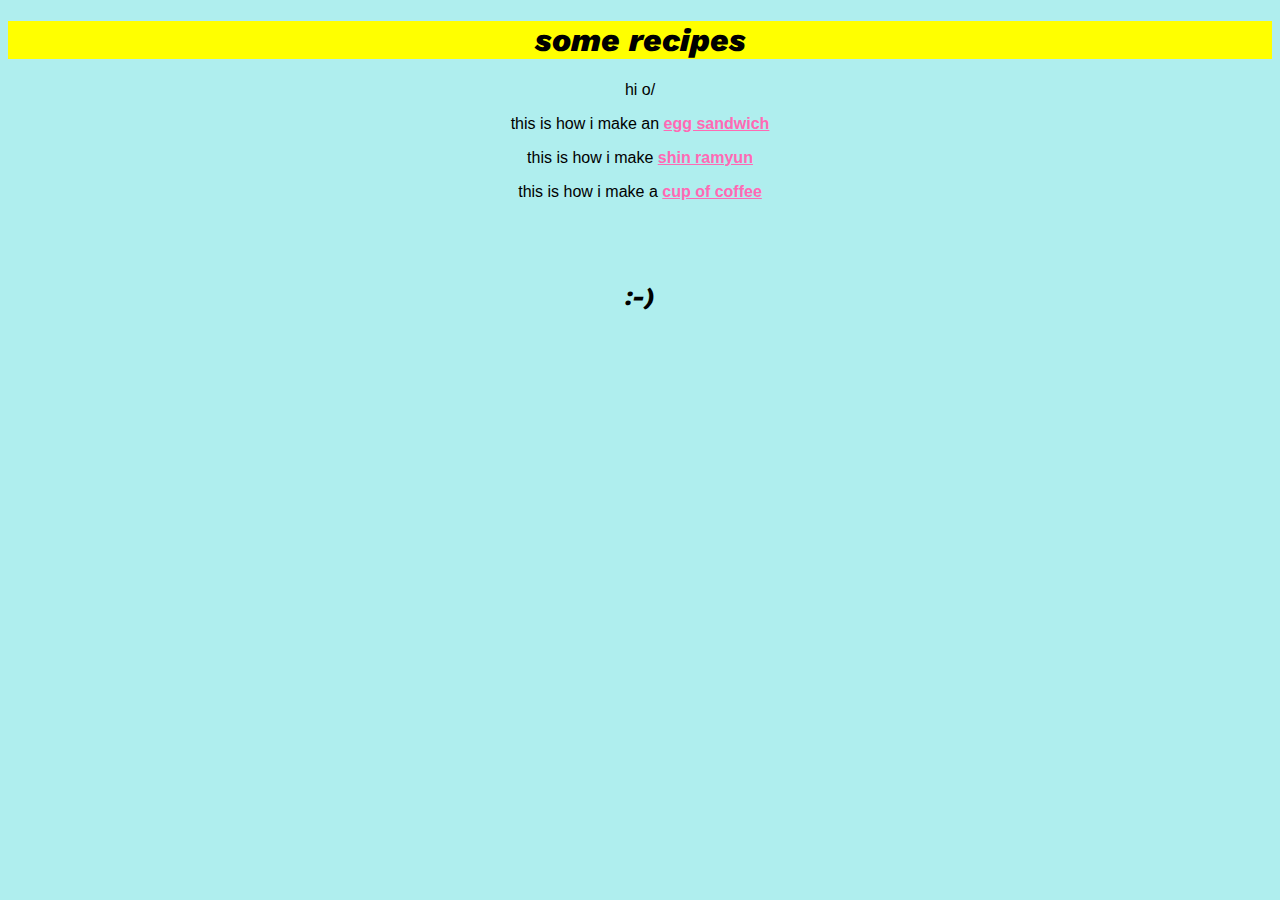
<file: index.html>
<!DOCTYPE html>
<html lang="en">
    <head>
        <meta charset="utf-8">
        <meta name="viewport" content="width=device-width, initial-scale=1">
        <title>recipes</title>
        <link rel="stylesheet" href="style.css">
    </head>

    <body>
        <div class="intro">
        <h1>some recipes</h1>
        <p>hi o/</p>
        <p>this is how i make an <a href="recipes/eggsandwich.html">egg sandwich</a></p>
        <p>this is how i make <a href="recipes/shinramyun.html">shin ramyun</a></p>
        <p>this is how i make a <a href="recipes/coffee.html">cup of coffee</a></p>
        <br>
        <br>
        <p class="emoji"><h2>:-)</h2></p>
    </div> 
    </body>
</html>
</file>
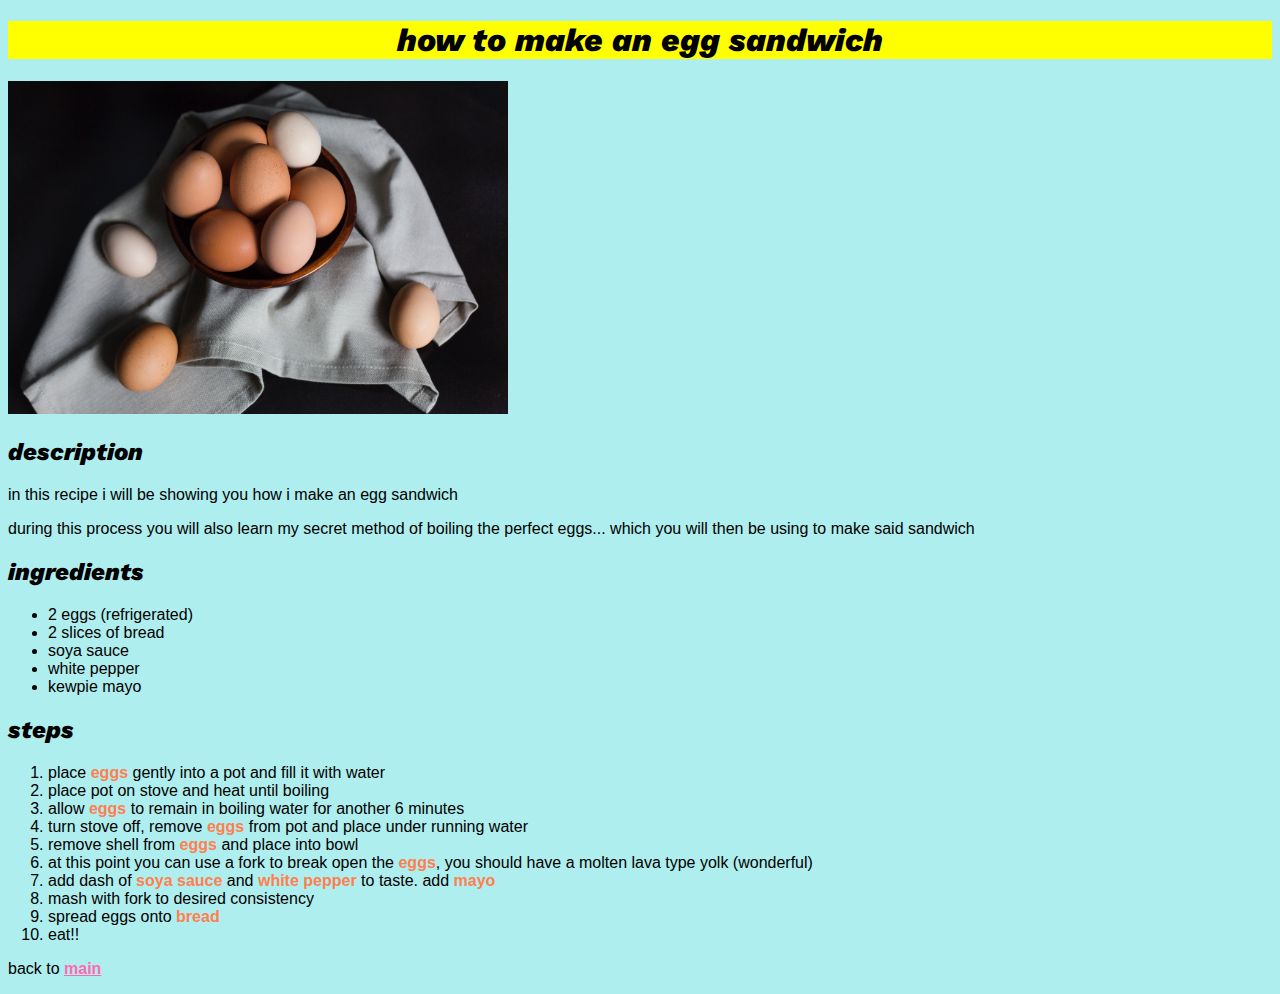
<file: recipes/eggsandwich.html>
<!DOCTYPE html>
<html lang="en">
    <head>
        <meta charset="utf-8">
        <title>egg sandwich recipe</title>
        <link rel="stylesheet" href="../style.css">
    </head>
    
    <body>
<h1>how to make an egg sandwich</h1>
<a href="https://unsplash.com/photos/BzF1XBy5xOc"><img src="../img/eggsandwich.jpg" alt="eggs on cloth still life" width="500"></a>
<h2>description</h2>
<p>in this recipe i will be showing you how i make an egg sandwich</p>
<p>during this process you will also learn my secret method of boiling the perfect eggs... which you will then be using to make said sandwich</p>

<h2>ingredients</h2>
<ul>
    <li>2 eggs (refrigerated)</li>
    <li>2 slices of bread</li>
    <li>soya sauce</li>
    <li>white pepper</li>
    <li>kewpie mayo</li>
</ul>

<h2>steps</h2>
<ol>
    <li>place <strong>eggs</strong> gently into a pot and fill it with water</li>
    <li>place pot on stove and heat until boiling</li>
    <li>allow <strong>eggs</strong> to remain in boiling water for another 6 minutes</li>
    <li>turn stove off, remove <strong>eggs</strong> from pot and place under running water</li>
    <li>remove shell from <strong>eggs</strong> and place into bowl</li>
    <li>at this point you can use a fork to break open the <strong>eggs</strong>, you should have a molten lava type yolk (wonderful)</li>
    <li>add dash of <strong>soya sauce</strong> and <strong>white pepper</strong> to taste. add <strong>mayo</strong></li>
    <li>mash with fork to desired consistency</li>
    <li>spread eggs onto <strong>bread</strong></li>
    <li>eat!!</li>
</ol>
<p>back to <a href="../index.html">main</a></p>
    </body>
</html>
</file>
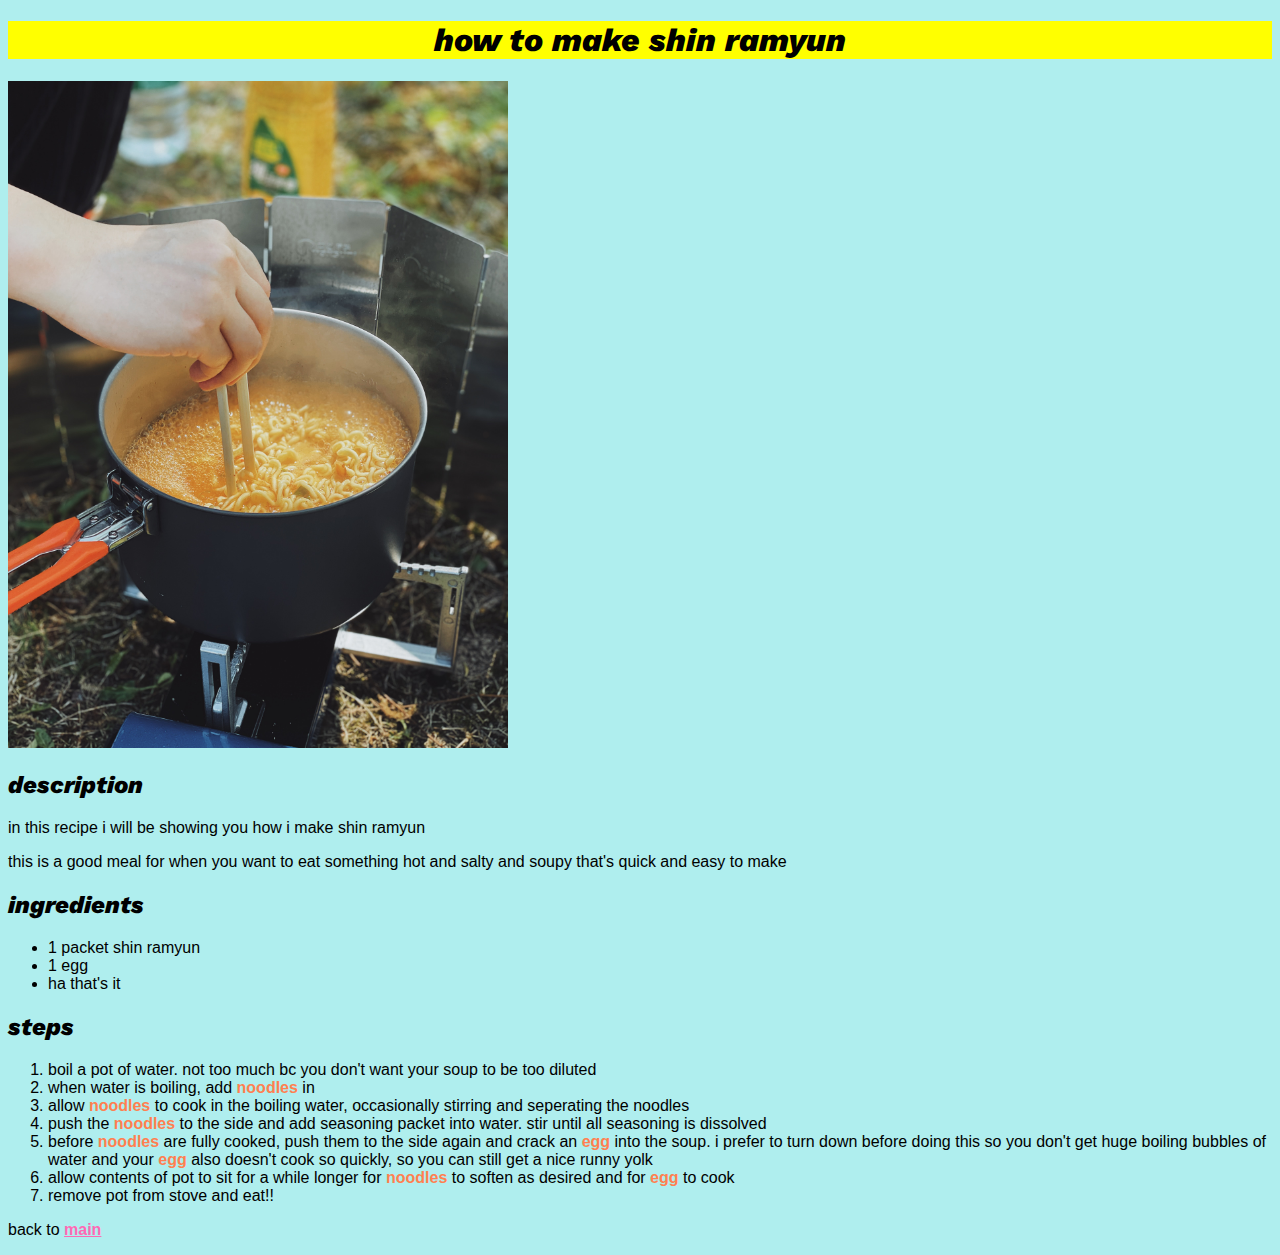
<file: recipes/shinramyun.html>
<!DOCTYPE html>
<html lang="en">
    <head>
        <meta charset="utf-8">
        <title>shin ramyun recipe</title>
        <link rel="stylesheet" href="../style.css">
    </head>
    
    <body>
<h1>how to make shin ramyun</h1>
<a href="https://unsplash.com/photos/rk9U0zBRjqg"><img src="../img/ramyun.jpg" alt="cooking ramyun in a pot... outdoors" width="500"></a>
<h2>description</h2>
<p>in this recipe i will be showing you how i make shin ramyun</p>
<p>this is a good meal for when you want to eat something hot and salty and soupy that's quick and easy to make</p>

<h2>ingredients</h2>
<ul>
    <li>1 packet shin ramyun</li>
    <li>1 egg</li>
    <li>ha that's it</li>
</ul>

<h2>steps</h2>
<ol>
    <li>boil a pot of water. not too much bc you don't want your soup to be too diluted</li>
    <li>when water is boiling, add <strong>noodles</strong> in</li>
    <li>allow <strong>noodles</strong> to cook in the boiling water, occasionally stirring and seperating the noodles</li>
    <li>push the <strong>noodles</strong> to the side and add seasoning packet into water. stir until all seasoning is dissolved</li>
    <li>before <strong>noodles</strong> are fully cooked, push them to the side again and crack an <strong>egg</strong> into the soup. i prefer to turn down before doing this so you don't get huge boiling bubbles of water and your <strong>egg</strong> also doesn't cook so quickly, so you can still get a nice runny yolk</li>
    <li>allow contents of pot to sit for a while longer for <strong>noodles</strong> to soften as desired and for <strong>egg</strong> to cook</li>
    <li>remove pot from stove and eat!!</li>
</ol>
<p>back to <a href="../index.html">main</a></p>
    </body>
</html>
</file>
<file: style.css>
@import url('https://fonts.googleapis.com/css2?family=Work+Sans:ital,wght@0,400;1,800&display=swap');

* {
    background-color: paleturquoise;
    font-family: sans-serif;
}

h1,
h2 {
    font-family: 'Work Sans';
    font-weight: 800;
    font-style: italic;
}


h1 {
    background-color: #ffff00;
    text-align: center;
}

a {
    color: #ff69b4;
    font-weight: bold;
}

strong {
    color: #ff7f50;
}

.emoji {
    font-size: 30px;
    font-weight: bold;
}

.intro {
    text-align: center;
}
</file>
